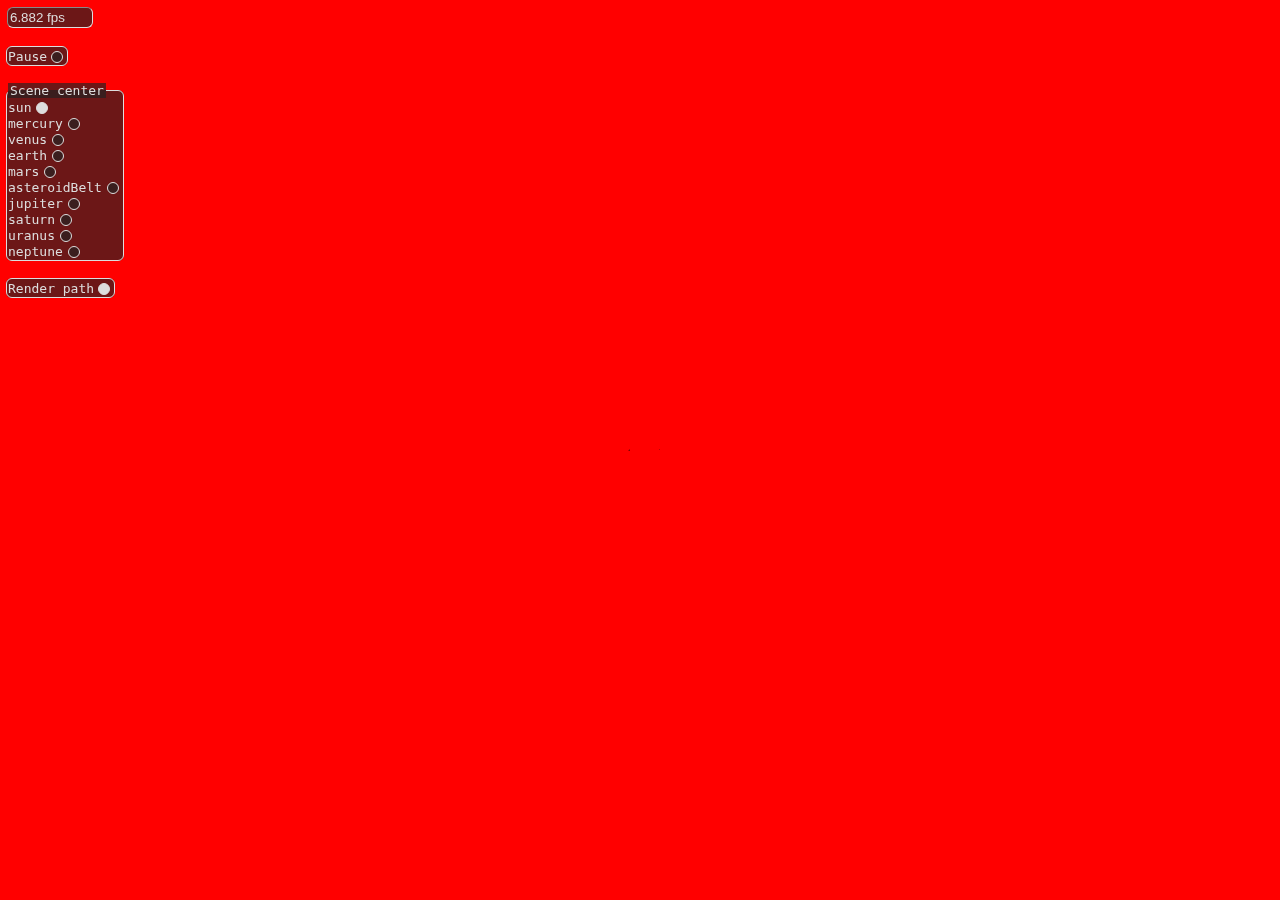
<file: index.html>
<!-- usage copy in the dir of your scripts -->
<!-- usage dir/index.html : generate lauch list links  -->
<!--    or dir/index.html?script (no.js)  -->
<!--    or dir/?script (no.js)  -->
<!DOCTYPE html>
<html lang="en">
<head>
	<title>Solar System</title>
</head>

<script>
	let launcher = "";
	if ("ontouchstart" in window)
	{
		launcher = "launch_tactile.html?";
		msg = "Tactile device detected";
	}
	else
	{
		launcher = "launch.html?";
		msg = "Desktop device detected";
	}

	window.location.href = launcher+"project";
</script>
	
</html>
</file>
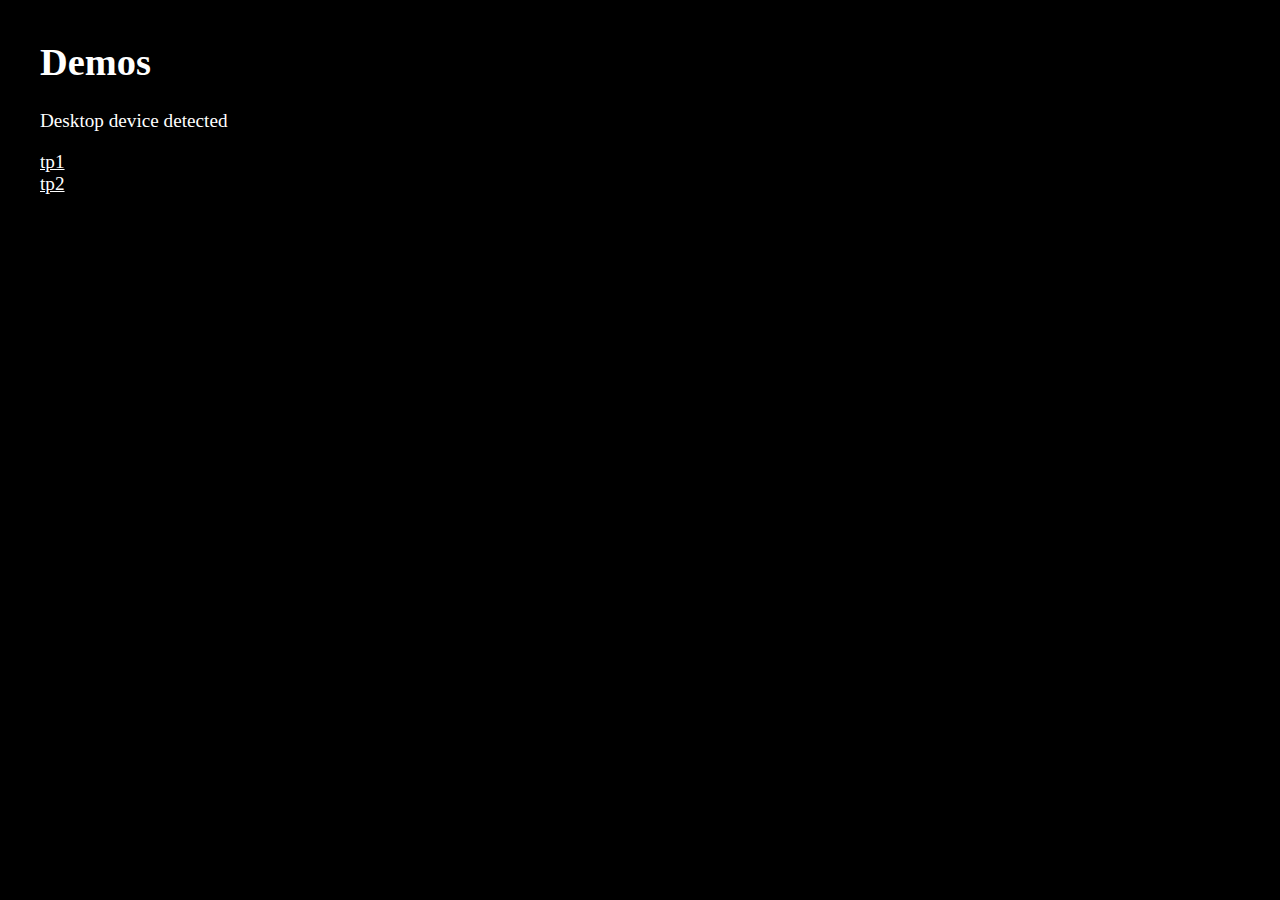
<file: easywebgl/a_copier_avec_scripts/index.html>
<!-- usage copy in the dir of your scripts -->
<!-- usage dir/index.html : generate lauch list links  -->
<!--    or dir/index.html?script (no.js)  -->
<!--    or dir/?script (no.js)  -->
<!DOCTYPE html>
<html lang="en">
<head>
	<title>EasyWebGL</title>
	<meta charset="utf-8">
	<style>
	body 
	{
		margin:40px;
		background-color: black;
		color:white;
		font-size: larger;
	}
	a,h1 {color:white;}
	a:focus {color:yellow;}
</style>
</head>
<body id="body_list_js">
	<h1>Demos</h1>
</body>

<script>
// Mettez ici la liste de vos scripts:
liste_js = ["tp1","tp2"];

let bo = document.getElementById("body_list_js")
let launcher = "";
if ("ontouchstart" in window)
{
	launcher = "launch_tactile.html?";
	msg = "Tactile device detected";
}
else
{
	launcher = "launch.html?";
	msg = "Desktop device detected";
}

let fjs = window.location.href.split('?');
if (fjs.length>1)
{
	window.location.href = launcher+fjs.slice(1);
}
else
{
	let p = document.createElement("P");
	p.innerText = msg;
	bo.appendChild(p);

	liste_js.forEach(d =>
	{
		let anch = document.createElement("A");
		anch.href =launcher+d;
		anch.innerText = d
		bo.appendChild(anch);
		bo.appendChild(document.createElement("BR"))
	});
}

</script>
	
</html>
</file>
